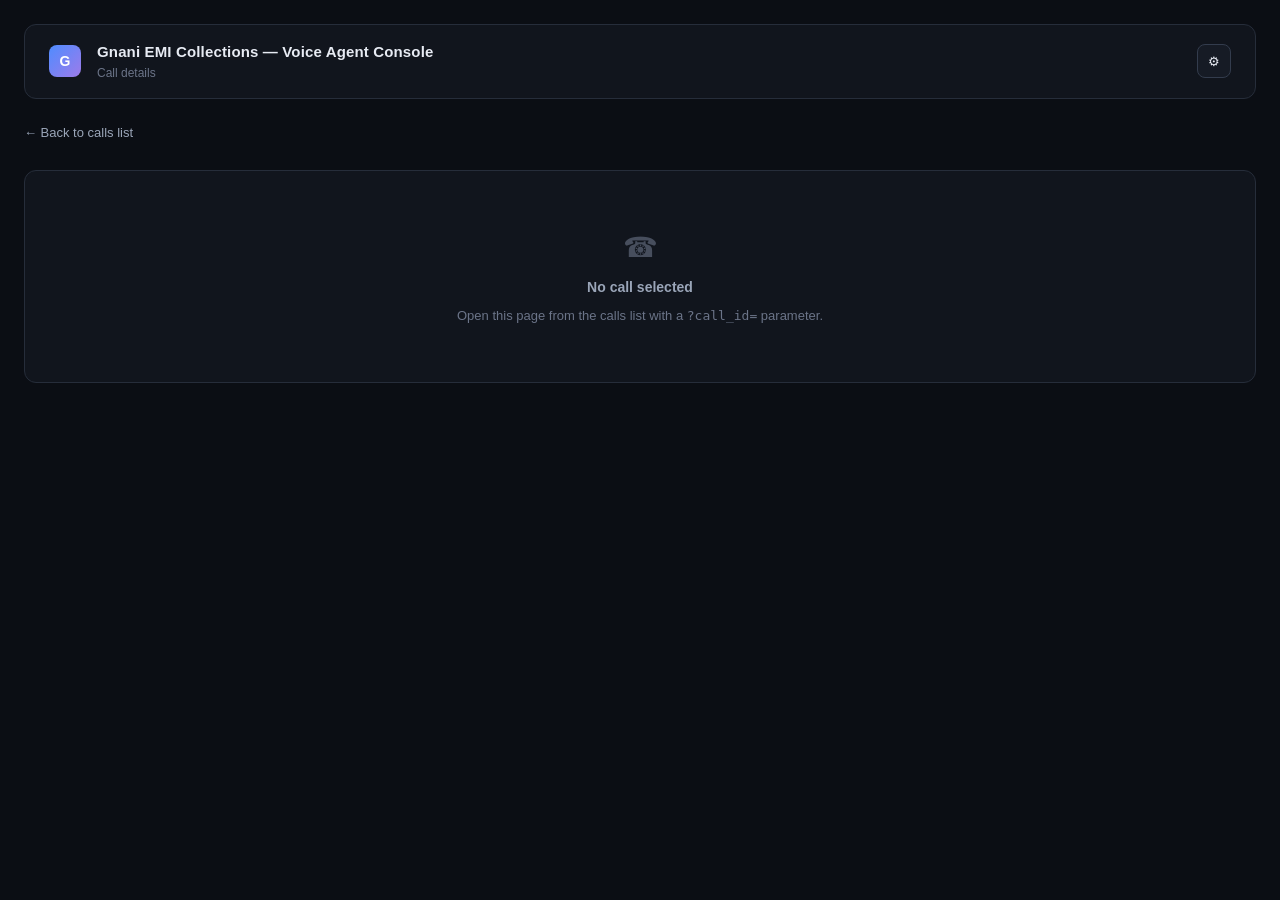
<file: app/static/detail.html>
<!DOCTYPE html>
<html lang="en">
<head>
<meta charset="UTF-8" />
<meta name="viewport" content="width=device-width, initial-scale=1.0" />
<title>Call Details — Gnani EMI Collections Console</title>
<link rel="stylesheet" href="css/styles.css" />
</head>
<body>
<div class="app-shell">

  <header class="app-header">
    <div class="brand">
      <div class="brand-mark" aria-hidden="true">G</div>
      <div class="brand-text">
        <h1>Gnani EMI Collections — Voice Agent Console</h1>
        <div class="subtitle">Call details</div>
      </div>
    </div>
    <div class="header-actions">
      <div class="popover-wrap">
        <button class="btn btn-icon" id="api-key-btn" type="button" aria-label="API key settings" aria-expanded="false" title="API key settings">
          ⚙
        </button>
        <div class="popover" id="api-key-popover" hidden>
          <h2>API key</h2>
          <p class="hint">Sent as <code>X-API-Key</code> on every request. Stored locally in your browser only.</p>
          <label for="api-key-input">Key</label>
          <input type="text" id="api-key-input" placeholder="dev-api-key" autocomplete="off" />
          <div class="popover-actions">
            <button class="btn btn-sm" id="api-key-cancel" type="button">Cancel</button>
            <button class="btn btn-sm btn-primary" id="api-key-save" type="button">Save</button>
          </div>
        </div>
      </div>
    </div>
  </header>

  <a class="back-link" href="#" id="back-link">← Back to calls list</a>

  <div id="detail-state-region"></div>

  <div id="detail-content" hidden>

    <!-- Disposition panel (prominent, full width) -->
    <section class="panel" style="margin-bottom:16px;">
      <h2 class="panel-title">
        Disposition
        <span class="muted" id="call-id-heading"></span>
      </h2>
      <div class="disposition-head">
        <span class="chip" id="disp-stage-chip"></span>
        <span class="badge" id="disp-source-badge"></span>
        <span class="badge" id="disp-verified-badge"></span>
        <span class="badge" id="disp-sentiment-badge"></span>
        <div class="confidence-meter" id="disp-confidence" aria-label="Confidence score">
          <span class="meter-track"><span class="meter-fill" id="disp-confidence-fill"></span></span>
          <span class="meter-value" id="disp-confidence-value"></span>
        </div>
      </div>
      <div class="kv-list">
        <div class="kv-item">
          <div class="kv-label">Disposition reason</div>
          <div class="kv-value" id="disp-reason">—</div>
        </div>
        <div class="kv-item">
          <div class="kv-label">Disposition summary</div>
          <div class="kv-value" id="disp-summary">—</div>
        </div>
        <div class="kv-item">
          <div class="kv-label">PTP date / amount</div>
          <div class="kv-value" id="disp-ptp">—</div>
        </div>
        <div class="kv-item">
          <div class="kv-label">Callback datetime</div>
          <div class="kv-value" id="disp-callback">—</div>
        </div>
      </div>
      <blockquote class="evidence-quote" id="disp-evidence">No evidence quote captured.</blockquote>
    </section>

    <div class="detail-grid">

      <!-- Customer details -->
      <section class="panel">
        <h2 class="panel-title">Customer</h2>
        <div class="kv-list">
          <div class="kv-item">
            <div class="kv-label">Customer ID</div>
            <div class="kv-value" id="cust-id">—</div>
          </div>
          <div class="kv-item">
            <div class="kv-label">Name</div>
            <div class="kv-value" id="cust-name">—</div>
          </div>
          <div class="kv-item">
            <div class="kv-label">Masked phone</div>
            <div class="kv-value mono" id="cust-phone">—</div>
          </div>
          <div class="kv-item">
            <div class="kv-label">Country code</div>
            <div class="kv-value" id="cust-country">—</div>
          </div>
        </div>
      </section>

      <!-- EMI details -->
      <section class="panel">
        <h2 class="panel-title">EMI details</h2>
        <div class="kv-list">
          <div class="kv-item">
            <div class="kv-label">Loan account number</div>
            <div class="kv-value mono" id="emi-loan">—</div>
          </div>
          <div class="kv-item">
            <div class="kv-label">EMI amount</div>
            <div class="kv-value" id="emi-amount">—</div>
          </div>
          <div class="kv-item">
            <div class="kv-label">EMI due date</div>
            <div class="kv-value" id="emi-due">—</div>
          </div>
          <div class="kv-item">
            <div class="kv-label">Currency</div>
            <div class="kv-value" id="emi-currency">—</div>
          </div>
        </div>
      </section>

      <!-- Call metadata -->
      <section class="panel">
        <h2 class="panel-title">Call metadata</h2>
        <div class="kv-list">
          <div class="kv-item">
            <div class="kv-label">Status</div>
            <div class="kv-value" id="meta-status">—</div>
          </div>
          <div class="kv-item">
            <div class="kv-label">Duration</div>
            <div class="kv-value" id="meta-duration">—</div>
          </div>
          <div class="kv-item">
            <div class="kv-label">Initiated at</div>
            <div class="kv-value" id="meta-initiated">—</div>
          </div>
          <div class="kv-item">
            <div class="kv-label">Started at</div>
            <div class="kv-value" id="meta-started">—</div>
          </div>
          <div class="kv-item">
            <div class="kv-label">Completed at</div>
            <div class="kv-value" id="meta-completed">—</div>
          </div>
          <div class="kv-item">
            <div class="kv-label">Gnani call reference</div>
            <div class="kv-value mono" id="meta-reference">—</div>
          </div>
        </div>
      </section>

      <!-- Engine badges -->
      <section class="panel span-3">
        <h2 class="panel-title">Engines used</h2>
        <div class="engine-badges" id="engine-badges"></div>
      </section>

      <!-- Audio player -->
      <section class="panel span-3 audio-panel">
        <h2 class="panel-title">Call recording</h2>
        <div id="audio-region"></div>
      </section>

      <!-- Transcript -->
      <section class="panel span-3">
        <h2 class="panel-title">Conversation transcript</h2>
        <div class="transcript-toolbar">
          <input type="search" id="transcript-search" placeholder="Search transcript…" aria-label="Search transcript" />
          <span class="muted" id="transcript-match-count"></span>
        </div>
        <div class="transcript-list" id="transcript-list"></div>
      </section>

      <!-- Raw JSON viewers -->
      <section class="panel span-3">
        <h2 class="panel-title">Raw payloads</h2>
        <details class="json-viewer" id="json-call-request">
          <summary>call_request</summary>
          <div class="json-viewer-body">
            <button class="btn btn-sm copy-btn" data-copy-target="json-call-request-pre" type="button">Copy</button>
            <pre id="json-call-request-pre"></pre>
          </div>
        </details>
        <details class="json-viewer" id="json-console-response">
          <summary>gnani_console_response</summary>
          <div class="json-viewer-body">
            <button class="btn btn-sm copy-btn" data-copy-target="json-console-response-pre" type="button">Copy</button>
            <pre id="json-console-response-pre"></pre>
          </div>
        </details>
        <details class="json-viewer" id="json-post-call">
          <summary>post_call_payload</summary>
          <div class="json-viewer-body">
            <button class="btn btn-sm copy-btn" data-copy-target="json-post-call-pre" type="button">Copy</button>
            <pre id="json-post-call-pre"></pre>
          </div>
        </details>
      </section>

      <!-- Audit log -->
      <section class="panel span-3">
        <h2 class="panel-title">Audit log</h2>
        <div class="table-scroll">
          <table class="audit-table">
            <caption class="visually-hidden">Audit log of actions taken on this call</caption>
            <thead>
              <tr>
                <th scope="col">Timestamp</th>
                <th scope="col">Actor</th>
                <th scope="col">Action</th>
                <th scope="col">Detail</th>
              </tr>
            </thead>
            <tbody id="audit-log-tbody"></tbody>
          </table>
        </div>
      </section>

    </div>
  </div>
</div>

<div id="toast-region" role="status" aria-live="polite"></div>

<script src="js/format.js"></script>
<script src="js/api.js"></script>
<script src="js/detail.js"></script>
</body>
</html>
</file>
<file: app/static/css/styles.css>
/* =========================================================================
   Gnani EMI Collections — Voice Agent Console
   Dark, dense, professional data-console theme. Vanilla CSS, no framework.
   ========================================================================= */

:root {
  /* Spacing scale (8px base) */
  --sp-1: 4px;
  --sp-2: 8px;
  --sp-3: 16px;
  --sp-4: 24px;
  --sp-5: 32px;
  --sp-6: 40px;
  --sp-7: 48px;

  /* Radius */
  --radius-sm: 4px;
  --radius-md: 8px;
  --radius-lg: 12px;

  /* Surfaces */
  --bg-0: #0b0e14;
  --bg-1: #11151d;
  --bg-2: #161b25;
  --bg-3: #1c222e;
  --bg-hover: #212836;
  --border-subtle: #262d3a;
  --border-strong: #333c4d;

  /* Text */
  --text-primary: #e7ebf3;
  --text-secondary: #9aa5b8;
  --text-muted: #6b7488;
  --text-disabled: #4c5464;

  /* Accent */
  --accent: #4f8cff;
  --accent-strong: #6ea1ff;
  --accent-bg: rgba(79, 140, 255, 0.14);

  /* Status colors */
  --green: #2fbf71;
  --green-bg: rgba(47, 191, 113, 0.14);
  --teal: #22b8b0;
  --teal-bg: rgba(34, 184, 176, 0.14);
  --blue: #4f8cff;
  --blue-bg: rgba(79, 140, 255, 0.14);
  --amber: #e0a530;
  --amber-bg: rgba(224, 165, 48, 0.14);
  --purple: #9d7bea;
  --purple-bg: rgba(157, 123, 234, 0.14);
  --grey: #8891a3;
  --grey-bg: rgba(136, 145, 163, 0.14);
  --slate: #6b7c93;
  --slate-bg: rgba(107, 124, 147, 0.14);
  --red: #e5555f;
  --red-bg: rgba(229, 85, 95, 0.14);

  /* Focus ring */
  --focus-ring: 0 0 0 2px var(--bg-0), 0 0 0 4px var(--accent-strong);

  --font-sans: -apple-system, BlinkMacSystemFont, "Segoe UI", Roboto, Helvetica, Arial, sans-serif, "Apple Color Emoji", "Segoe UI Emoji";
  --font-mono: ui-monospace, SFMono-Regular, "SF Mono", Menlo, Consolas, "Liberation Mono", monospace;
}

* {
  box-sizing: border-box;
}

html, body {
  margin: 0;
  padding: 0;
}

body {
  background: var(--bg-0);
  color: var(--text-primary);
  font-family: var(--font-sans);
  font-size: 14px;
  line-height: 1.5;
  min-height: 100vh;
  -webkit-font-smoothing: antialiased;
}

img, svg {
  max-width: 100%;
}

a {
  color: var(--accent-strong);
  text-decoration: none;
}

a:hover {
  text-decoration: underline;
}

button, input, select, textarea {
  font-family: inherit;
  font-size: inherit;
  color: inherit;
}

/* Focus visibility */
a:focus-visible,
button:focus-visible,
input:focus-visible,
select:focus-visible,
textarea:focus-visible,
[tabindex]:focus-visible {
  outline: none;
  box-shadow: var(--focus-ring);
  border-radius: var(--radius-sm);
}

.visually-hidden {
  position: absolute;
  width: 1px;
  height: 1px;
  overflow: hidden;
  clip: rect(0 0 0 0);
  white-space: nowrap;
}

/* =========================================================================
   Layout shell
   ========================================================================= */

.app-shell {
  max-width: 1400px;
  margin: 0 auto;
  padding: var(--sp-4);
  display: flex;
  flex-direction: column;
  gap: var(--sp-4);
}

/* =========================================================================
   Header
   ========================================================================= */

.app-header {
  display: flex;
  align-items: center;
  justify-content: space-between;
  gap: var(--sp-3);
  padding: var(--sp-3) var(--sp-4);
  background: var(--bg-1);
  border: 1px solid var(--border-subtle);
  border-radius: var(--radius-lg);
  flex-wrap: wrap;
}

.app-header .brand {
  display: flex;
  align-items: center;
  gap: var(--sp-3);
  min-width: 0;
}

.brand-mark {
  width: 32px;
  height: 32px;
  border-radius: var(--radius-md);
  background: linear-gradient(135deg, var(--accent), var(--purple));
  flex-shrink: 0;
  display: flex;
  align-items: center;
  justify-content: center;
  font-weight: 700;
  font-size: 14px;
  color: #fff;
}

.brand-text {
  min-width: 0;
}

.brand-text h1 {
  font-size: 15px;
  font-weight: 600;
  margin: 0;
  letter-spacing: 0.01em;
  overflow-wrap: break-word;
}

.brand-text .subtitle {
  font-size: 12px;
  color: var(--text-muted);
  white-space: nowrap;
}

.header-actions {
  display: flex;
  align-items: center;
  gap: var(--sp-2);
  flex-wrap: wrap;
}

.conn-indicator {
  display: inline-flex;
  align-items: center;
  gap: var(--sp-2);
  padding: var(--sp-1) var(--sp-3);
  border-radius: 999px;
  background: var(--bg-2);
  border: 1px solid var(--border-subtle);
  font-size: 12px;
  color: var(--text-secondary);
  white-space: nowrap;
}

.conn-dot {
  width: 8px;
  height: 8px;
  border-radius: 50%;
  background: var(--grey);
  flex-shrink: 0;
}

.conn-indicator[data-state="live"] .conn-dot {
  background: var(--green);
  box-shadow: 0 0 0 3px var(--green-bg);
}

.conn-indicator[data-state="polling"] .conn-dot {
  background: var(--amber);
  box-shadow: 0 0 0 3px var(--amber-bg);
}

.conn-indicator[data-state="error"] .conn-dot {
  background: var(--red);
  box-shadow: 0 0 0 3px var(--red-bg);
}

/* =========================================================================
   Buttons
   ========================================================================= */

.btn {
  display: inline-flex;
  align-items: center;
  gap: var(--sp-2);
  padding: var(--sp-2) var(--sp-3);
  background: var(--bg-2);
  border: 1px solid var(--border-strong);
  border-radius: var(--radius-md);
  color: var(--text-primary);
  cursor: pointer;
  font-size: 13px;
  font-weight: 500;
  white-space: nowrap;
  transition: background-color 0.12s ease, border-color 0.12s ease;
}

.btn:hover {
  background: var(--bg-hover);
  border-color: var(--border-strong);
}

.btn:active {
  transform: translateY(1px);
}

.btn-primary {
  background: var(--accent);
  border-color: var(--accent);
  color: #fff;
}

.btn-primary:hover {
  background: var(--accent-strong);
  border-color: var(--accent-strong);
}

.btn-ghost {
  background: transparent;
  border-color: transparent;
}

.btn-ghost:hover {
  background: var(--bg-2);
}

.btn-sm {
  padding: var(--sp-1) var(--sp-2);
  font-size: 12px;
}

.btn-icon {
  padding: var(--sp-2);
  width: 34px;
  height: 34px;
  justify-content: center;
}

.btn:disabled {
  opacity: 0.5;
  cursor: not-allowed;
}

/* =========================================================================
   Popover (API key settings)
   ========================================================================= */

.popover-wrap {
  position: relative;
}

.popover {
  position: absolute;
  top: calc(100% + var(--sp-2));
  right: 0;
  z-index: 40;
  width: 300px;
  background: var(--bg-2);
  border: 1px solid var(--border-strong);
  border-radius: var(--radius-lg);
  box-shadow: 0 12px 32px rgba(0, 0, 0, 0.45);
  padding: var(--sp-3);
  display: flex;
  flex-direction: column;
  gap: var(--sp-2);
}

.popover[hidden] {
  display: none;
}

.popover h2 {
  font-size: 13px;
  margin: 0 0 var(--sp-1);
}

.popover p.hint {
  font-size: 12px;
  color: var(--text-muted);
  margin: 0 0 var(--sp-1);
}

.popover label {
  font-size: 12px;
  color: var(--text-secondary);
}

.popover-actions {
  display: flex;
  justify-content: flex-end;
  gap: var(--sp-2);
  margin-top: var(--sp-1);
}

/* =========================================================================
   Form controls
   ========================================================================= */

input[type="text"],
input[type="date"],
input[type="datetime-local"],
input[type="search"],
select {
  background: var(--bg-3);
  border: 1px solid var(--border-strong);
  border-radius: var(--radius-md);
  padding: var(--sp-2) var(--sp-2);
  color: var(--text-primary);
  min-width: 0;
  width: 100%;
}

input::placeholder {
  color: var(--text-disabled);
}

input[type="date"]::-webkit-calendar-picker-indicator {
  filter: invert(0.7);
}

/* =========================================================================
   Summary cards
   ========================================================================= */

.cards-grid {
  display: grid;
  grid-template-columns: repeat(4, minmax(0, 1fr));
  gap: var(--sp-3);
}

.card {
  background: var(--bg-1);
  border: 1px solid var(--border-subtle);
  border-radius: var(--radius-lg);
  padding: var(--sp-3);
  display: flex;
  flex-direction: column;
  gap: var(--sp-1);
  min-width: 0;
}

.card .card-label {
  font-size: 12px;
  color: var(--text-muted);
  text-transform: uppercase;
  letter-spacing: 0.04em;
  overflow: hidden;
  text-overflow: ellipsis;
  white-space: nowrap;
}

.card .card-value {
  font-size: 26px;
  font-weight: 700;
  line-height: 1.2;
  font-variant-numeric: tabular-nums;
}

.card .card-sub {
  font-size: 12px;
  color: var(--text-secondary);
}

.card.accent-ptp { border-top: 2px solid var(--green); }
.card.accent-already_paid { border-top: 2px solid var(--teal); }
.card.accent-connected { border-top: 2px solid var(--accent); }
.card.accent-rtp { border-top: 2px solid var(--amber); }
.card.accent-dispute { border-top: 2px solid var(--purple); }
.card.accent-non_connect { border-top: 2px solid var(--grey); }
.card.accent-total { border-top: 2px solid var(--text-secondary); }
.card.accent-completed { border-top: 2px solid var(--blue); }

/* Skeleton loading state */
.skeleton {
  position: relative;
  overflow: hidden;
  background: var(--bg-2);
  border-radius: var(--radius-sm);
  color: transparent !important;
}

.skeleton::after {
  content: "";
  position: absolute;
  inset: 0;
  background: linear-gradient(90deg, transparent, rgba(255, 255, 255, 0.06), transparent);
  animation: shimmer 1.4s infinite;
}

@keyframes shimmer {
  0% { transform: translateX(-100%); }
  100% { transform: translateX(100%); }
}

.skel-line {
  height: 14px;
  border-radius: var(--radius-sm);
  background: var(--bg-2);
  position: relative;
  overflow: hidden;
}

.skel-line::after {
  content: "";
  position: absolute;
  inset: 0;
  background: linear-gradient(90deg, transparent, rgba(255, 255, 255, 0.06), transparent);
  animation: shimmer 1.4s infinite;
}

/* =========================================================================
   Panels / sections
   ========================================================================= */

.panel {
  background: var(--bg-1);
  border: 1px solid var(--border-subtle);
  border-radius: var(--radius-lg);
  padding: var(--sp-3);
}

.panel-title {
  font-size: 13px;
  font-weight: 600;
  color: var(--text-primary);
  margin: 0 0 var(--sp-3);
  display: flex;
  align-items: center;
  justify-content: space-between;
  gap: var(--sp-2);
}

.panel-title .muted {
  font-size: 12px;
  color: var(--text-muted);
  font-weight: 400;
}

/* =========================================================================
   Filter bar
   ========================================================================= */

.filter-bar {
  display: grid;
  grid-template-columns: repeat(6, minmax(0, 1fr));
  gap: var(--sp-3);
  align-items: end;
}

.filter-field {
  display: flex;
  flex-direction: column;
  gap: var(--sp-1);
  min-width: 0;
}

.filter-field label {
  font-size: 11px;
  text-transform: uppercase;
  letter-spacing: 0.04em;
  color: var(--text-muted);
}

.filter-actions {
  display: flex;
  gap: var(--sp-2);
  grid-column: 1 / -1;
  justify-content: flex-end;
  border-top: 1px solid var(--border-subtle);
  padding-top: var(--sp-3);
  margin-top: var(--sp-1);
}

/* Multi-select checkbox dropdown */
.checkbox-dropdown {
  position: relative;
}

.checkbox-dropdown-trigger {
  display: flex;
  align-items: center;
  justify-content: space-between;
  gap: var(--sp-1);
  background: var(--bg-3);
  border: 1px solid var(--border-strong);
  border-radius: var(--radius-md);
  padding: var(--sp-2);
  width: 100%;
  cursor: pointer;
  overflow: hidden;
  text-overflow: ellipsis;
  white-space: nowrap;
  text-align: left;
}

.checkbox-dropdown-panel {
  position: absolute;
  top: calc(100% + var(--sp-1));
  left: 0;
  z-index: 30;
  width: max(220px, 100%);
  max-height: 280px;
  overflow-y: auto;
  background: var(--bg-2);
  border: 1px solid var(--border-strong);
  border-radius: var(--radius-md);
  box-shadow: 0 12px 32px rgba(0, 0, 0, 0.45);
  padding: var(--sp-2);
  display: flex;
  flex-direction: column;
  gap: var(--sp-1);
}

.checkbox-dropdown-panel[hidden] {
  display: none;
}

.checkbox-dropdown-panel label {
  display: flex;
  align-items: center;
  gap: var(--sp-2);
  padding: var(--sp-1) var(--sp-2);
  border-radius: var(--radius-sm);
  font-size: 13px;
  cursor: pointer;
}

.checkbox-dropdown-panel label:hover {
  background: var(--bg-hover);
}

.checkbox-dropdown-panel input[type="checkbox"] {
  width: auto;
  accent-color: var(--accent);
}

/* =========================================================================
   Charts row
   ========================================================================= */

.charts-grid {
  display: grid;
  grid-template-columns: 1.4fr 1fr;
  gap: var(--sp-3);
  align-items: start;
}

#lang-donut-chart {
  display: flex;
  justify-content: center;
}

#lang-donut-chart svg {
  max-width: 300px;
  max-height: 300px;
  width: 100%;
  height: auto;
}

.chart-legend {
  display: flex;
  flex-wrap: wrap;
  gap: var(--sp-2) var(--sp-3);
  margin-top: var(--sp-3);
}

.legend-item {
  display: flex;
  align-items: center;
  gap: var(--sp-1);
  font-size: 12px;
  color: var(--text-secondary);
  white-space: nowrap;
}

.legend-swatch {
  width: 10px;
  height: 10px;
  border-radius: 2px;
  flex-shrink: 0;
}

.bar-row {
  display: flex;
  align-items: center;
  gap: var(--sp-2);
  margin-bottom: var(--sp-2);
}

.bar-row .bar-label {
  width: 130px;
  flex-shrink: 0;
  font-size: 12px;
  color: var(--text-secondary);
  overflow: hidden;
  text-overflow: ellipsis;
  white-space: nowrap;
}

.bar-row .bar-track {
  flex: 1;
  background: var(--bg-3);
  border-radius: var(--radius-sm);
  height: 16px;
  overflow: hidden;
}

.bar-row .bar-fill {
  height: 100%;
  border-radius: var(--radius-sm);
}

.bar-row .bar-value {
  width: 36px;
  text-align: right;
  font-size: 12px;
  font-variant-numeric: tabular-nums;
  color: var(--text-secondary);
  flex-shrink: 0;
}

/* =========================================================================
   Table
   ========================================================================= */

.table-scroll {
  overflow-x: auto;
}

table {
  width: 100%;
  border-collapse: collapse;
  font-size: 13px;
}

table caption {
  text-align: left;
  color: var(--text-muted);
  font-size: 12px;
  padding-bottom: var(--sp-2);
}

thead th {
  text-align: left;
  padding: var(--sp-2) var(--sp-2);
  color: var(--text-muted);
  font-size: 11px;
  text-transform: uppercase;
  letter-spacing: 0.04em;
  border-bottom: 1px solid var(--border-strong);
  white-space: nowrap;
  background: var(--bg-1);
  position: sticky;
  top: 0;
}

th.sortable {
  cursor: pointer;
  user-select: none;
}

th.sortable .sort-arrow {
  margin-left: var(--sp-1);
  color: var(--text-disabled);
}

th.sortable[aria-sort="ascending"] .sort-arrow,
th.sortable[aria-sort="descending"] .sort-arrow {
  color: var(--accent-strong);
}

tbody td {
  padding: var(--sp-2) var(--sp-2);
  border-bottom: 1px solid var(--border-subtle);
  white-space: nowrap;
  max-width: 220px;
  overflow: hidden;
  text-overflow: ellipsis;
  vertical-align: middle;
}

tbody td.wrap-cell {
  white-space: normal;
}

tbody tr:hover {
  background: var(--bg-2);
}

tbody tr.row-flash {
  animation: rowFlash 1.6s ease;
}

@keyframes rowFlash {
  0% { background: var(--accent-bg); }
  100% { background: transparent; }
}

.mono {
  font-family: var(--font-mono);
  font-size: 12px;
}

.link-cell a {
  font-weight: 600;
}

/* Stage chips */
.chip {
  display: inline-flex;
  align-items: center;
  gap: var(--sp-1);
  padding: 2px var(--sp-2);
  border-radius: 999px;
  font-size: 11px;
  font-weight: 600;
  white-space: nowrap;
  border: 1px solid transparent;
}

.chip-ptp { background: var(--green-bg); color: var(--green); border-color: rgba(47,191,113,0.35); }
.chip-already_paid { background: var(--teal-bg); color: var(--teal); border-color: rgba(34,184,176,0.35); }
.chip-callback { background: var(--blue-bg); color: var(--accent-strong); border-color: rgba(79,140,255,0.35); }
.chip-rtp { background: var(--amber-bg); color: var(--amber); border-color: rgba(224,165,48,0.35); }
.chip-dispute { background: var(--purple-bg); color: var(--purple); border-color: rgba(157,123,234,0.35); }
.chip-non_connect { background: var(--grey-bg); color: var(--grey); border-color: rgba(136,145,163,0.35); }
.chip-other { background: var(--slate-bg); color: var(--slate); border-color: rgba(107,124,147,0.35); }

.badge {
  display: inline-flex;
  align-items: center;
  gap: var(--sp-1);
  padding: 2px var(--sp-2);
  border-radius: var(--radius-sm);
  font-size: 11px;
  font-weight: 600;
  border: 1px solid var(--border-strong);
  background: var(--bg-3);
  color: var(--text-secondary);
  white-space: nowrap;
}

.badge-yes { color: var(--green); border-color: rgba(47,191,113,0.35); background: var(--green-bg); }
.badge-no { color: var(--red); border-color: rgba(229,85,95,0.35); background: var(--red-bg); }

/* Status pill for call status */
.status-pill {
  display: inline-flex;
  align-items: center;
  gap: var(--sp-1);
  font-size: 12px;
  color: var(--text-secondary);
}

.status-dot {
  width: 7px;
  height: 7px;
  border-radius: 50%;
  background: var(--grey);
  flex-shrink: 0;
}

.status-dot.st-completed { background: var(--green); }
.status-dot.st-connected { background: var(--accent); }
.status-dot.st-failed { background: var(--red); }
.status-dot.st-no_answer,
.status-dot.st-busy,
.status-dot.st-cancelled { background: var(--grey); }
.status-dot.st-queued,
.status-dot.st-initiated,
.status-dot.st-ringing { background: var(--amber); }

/* =========================================================================
   Pagination
   ========================================================================= */

.pagination {
  display: flex;
  align-items: center;
  justify-content: space-between;
  gap: var(--sp-3);
  padding-top: var(--sp-3);
  flex-wrap: wrap;
}

.pagination .page-info {
  font-size: 12px;
  color: var(--text-muted);
  white-space: nowrap;
}

.pagination .page-controls {
  display: flex;
  gap: var(--sp-1);
  align-items: center;
}

.page-num {
  min-width: 30px;
  text-align: center;
  padding: var(--sp-1) var(--sp-2);
  font-size: 13px;
  color: var(--text-primary);
}

/* =========================================================================
   Empty / error states
   ========================================================================= */

.state-block {
  display: flex;
  flex-direction: column;
  align-items: center;
  justify-content: center;
  gap: var(--sp-2);
  padding: var(--sp-6) var(--sp-4);
  text-align: center;
  color: var(--text-muted);
}

.state-block .state-icon {
  font-size: 28px;
  opacity: 0.6;
}

.state-block h3 {
  margin: 0;
  font-size: 14px;
  color: var(--text-secondary);
}

.state-block p {
  margin: 0;
  font-size: 13px;
  max-width: 420px;
}

.state-block.state-error {
  color: var(--red);
}

/* =========================================================================
   Toast
   ========================================================================= */

#toast-region {
  position: fixed;
  bottom: var(--sp-4);
  right: var(--sp-4);
  z-index: 100;
  display: flex;
  flex-direction: column;
  gap: var(--sp-2);
  max-width: 360px;
}

.toast {
  background: var(--bg-2);
  border: 1px solid var(--border-strong);
  border-left: 3px solid var(--accent);
  border-radius: var(--radius-md);
  padding: var(--sp-2) var(--sp-3);
  font-size: 13px;
  box-shadow: 0 8px 24px rgba(0, 0, 0, 0.4);
  animation: toastIn 0.18s ease;
}

.toast.toast-error {
  border-left-color: var(--red);
}

.toast.toast-success {
  border-left-color: var(--green);
}

@keyframes toastIn {
  from { opacity: 0; transform: translateY(8px); }
  to { opacity: 1; transform: translateY(0); }
}

/* =========================================================================
   Detail page
   ========================================================================= */

.back-link {
  display: inline-flex;
  align-items: center;
  gap: var(--sp-1);
  font-size: 13px;
  color: var(--text-secondary);
  margin-bottom: var(--sp-1);
}

.detail-grid {
  display: grid;
  grid-template-columns: repeat(3, minmax(0, 1fr));
  gap: var(--sp-3);
}

.detail-grid .panel.span-2 {
  grid-column: span 2;
}

.detail-grid .panel.span-3 {
  grid-column: 1 / -1;
}

.kv-list {
  display: grid;
  grid-template-columns: repeat(2, minmax(0, 1fr));
  gap: var(--sp-2) var(--sp-3);
}

.kv-item {
  min-width: 0;
}

.kv-item .kv-label {
  font-size: 11px;
  text-transform: uppercase;
  letter-spacing: 0.03em;
  color: var(--text-muted);
  margin-bottom: 2px;
}

.kv-item .kv-value {
  font-size: 13px;
  color: var(--text-primary);
  overflow-wrap: break-word;
  word-break: break-word;
}

.engine-badges {
  display: flex;
  gap: var(--sp-2);
  flex-wrap: wrap;
}

.engine-badge {
  display: flex;
  align-items: center;
  gap: var(--sp-2);
  padding: var(--sp-2) var(--sp-3);
  background: var(--bg-3);
  border: 1px solid var(--border-strong);
  border-radius: var(--radius-md);
  min-width: 0;
}

.engine-badge .engine-icon {
  width: 28px;
  height: 28px;
  border-radius: var(--radius-sm);
  display: flex;
  align-items: center;
  justify-content: center;
  font-size: 12px;
  font-weight: 700;
  flex-shrink: 0;
  color: #fff;
}

.engine-icon.asr { background: #2f6fed; }
.engine-icon.tts { background: #22b8b0; }
.engine-icon.llm { background: #9d7bea; }

.engine-badge .engine-role {
  font-size: 10px;
  text-transform: uppercase;
  color: var(--text-muted);
  letter-spacing: 0.04em;
}

.engine-badge .engine-name {
  font-size: 13px;
  font-weight: 600;
  overflow: hidden;
  text-overflow: ellipsis;
  white-space: nowrap;
}

/* Disposition panel */
.disposition-head {
  display: flex;
  align-items: center;
  gap: var(--sp-2);
  flex-wrap: wrap;
  margin-bottom: var(--sp-3);
}

.confidence-meter {
  display: flex;
  align-items: center;
  gap: var(--sp-2);
}

.confidence-meter .meter-track {
  width: 120px;
  height: 8px;
  border-radius: 999px;
  background: var(--bg-3);
  overflow: hidden;
  flex-shrink: 0;
}

.confidence-meter .meter-fill {
  height: 100%;
  background: linear-gradient(90deg, var(--amber), var(--green));
  border-radius: 999px;
}

.confidence-meter .meter-value {
  font-size: 12px;
  color: var(--text-secondary);
  font-variant-numeric: tabular-nums;
  white-space: nowrap;
}

blockquote.evidence-quote {
  margin: var(--sp-2) 0 0;
  padding: var(--sp-2) var(--sp-3);
  border-left: 3px solid var(--accent);
  background: var(--bg-3);
  border-radius: var(--radius-sm);
  font-size: 13px;
  font-style: italic;
  color: var(--text-secondary);
  overflow-wrap: break-word;
}

/* Audio player */
.audio-panel audio {
  width: 100%;
}

.audio-fallback {
  display: flex;
  align-items: center;
  gap: var(--sp-2);
  padding: var(--sp-3);
  background: var(--bg-3);
  border: 1px dashed var(--border-strong);
  border-radius: var(--radius-md);
  color: var(--text-muted);
  font-size: 13px;
}

/* Transcript chat bubbles */
.transcript-toolbar {
  display: flex;
  gap: var(--sp-2);
  margin-bottom: var(--sp-3);
  align-items: center;
}

.transcript-toolbar input {
  flex: 1;
}

.transcript-list {
  display: flex;
  flex-direction: column;
  gap: var(--sp-3);
  padding-right: var(--sp-1);
}

.turn-row {
  display: flex;
  flex-direction: column;
  max-width: 72%;
  gap: 2px;
}

.turn-row.speaker-bot {
  align-self: flex-start;
}

.turn-row.speaker-customer {
  align-self: flex-end;
  align-items: flex-end;
}

.turn-meta {
  display: flex;
  gap: var(--sp-2);
  font-size: 11px;
  color: var(--text-muted);
  padding: 0 var(--sp-1);
}

.turn-bubble {
  padding: var(--sp-2) var(--sp-3);
  border-radius: var(--radius-lg);
  font-size: 13px;
  overflow-wrap: break-word;
  word-break: break-word;
}

.speaker-bot .turn-bubble {
  background: var(--bg-3);
  border: 1px solid var(--border-subtle);
  border-top-left-radius: 2px;
}

.speaker-customer .turn-bubble {
  background: var(--accent-bg);
  border: 1px solid rgba(79, 140, 255, 0.3);
  border-top-right-radius: 2px;
}

.turn-bubble mark {
  background: var(--amber);
  color: #1a1400;
  border-radius: 2px;
  padding: 0 2px;
}

.lang-tag {
  font-size: 10px;
  padding: 1px 6px;
  border-radius: 999px;
  background: var(--bg-2);
  border: 1px solid var(--border-strong);
  color: var(--text-muted);
}

/* JSON viewer */
.json-viewer {
  border: 1px solid var(--border-subtle);
  border-radius: var(--radius-md);
  overflow: hidden;
  margin-bottom: var(--sp-2);
}

.json-viewer summary {
  cursor: pointer;
  padding: var(--sp-2) var(--sp-3);
  background: var(--bg-3);
  font-size: 13px;
  font-weight: 600;
  display: flex;
  align-items: center;
  justify-content: space-between;
  list-style: none;
}

.json-viewer summary::-webkit-details-marker {
  display: none;
}

.json-viewer summary::before {
  content: "▸";
  margin-right: var(--sp-2);
  color: var(--text-muted);
  display: inline-block;
  transition: transform 0.12s ease;
}

.json-viewer[open] summary::before {
  transform: rotate(90deg);
}

.json-viewer-body {
  position: relative;
  background: var(--bg-0);
}

.json-viewer-body pre {
  margin: 0;
  padding: var(--sp-3);
  font-family: var(--font-mono);
  font-size: 12px;
  line-height: 1.6;
  overflow-x: auto;
  color: #c9d4e8;
  white-space: pre;
}

.copy-btn {
  position: absolute;
  top: var(--sp-2);
  right: var(--sp-2);
}

.json-key { color: #6ea1ff; }
.json-string { color: #7ed99f; }
.json-number { color: #e0a530; }
.json-boolean { color: #9d7bea; }
.json-null { color: var(--text-muted); }

/* Audit log table */
.audit-table td, .audit-table th {
  white-space: normal;
}

/* =========================================================================
   Responsive
   ========================================================================= */

@media (max-width: 1100px) {
  .table-scroll {
    overflow-x: auto;
  }
  table {
    min-width: 1200px;
  }
}

@media (max-width: 1000px) {
  .cards-grid {
    grid-template-columns: repeat(2, minmax(0, 1fr));
  }
  .filter-bar {
    grid-template-columns: repeat(3, minmax(0, 1fr));
  }
  .charts-grid {
    grid-template-columns: 1fr;
  }
  .detail-grid {
    grid-template-columns: repeat(2, minmax(0, 1fr));
  }
  .detail-grid .panel.span-2 {
    grid-column: span 2;
  }
}

@media (max-width: 640px) {
  .cards-grid {
    grid-template-columns: 1fr;
  }
  .filter-bar {
    grid-template-columns: 1fr;
  }
  .filter-actions {
    justify-content: stretch;
  }
  .filter-actions .btn {
    flex: 1;
    justify-content: center;
  }
  .detail-grid {
    grid-template-columns: 1fr;
  }
  .detail-grid .panel.span-2,
  .detail-grid .panel.span-3 {
    grid-column: 1 / -1;
  }
  .app-header {
    flex-direction: column;
    align-items: stretch;
  }
  .header-actions {
    justify-content: space-between;
  }
  .turn-row {
    max-width: 90%;
  }
}
</file>
